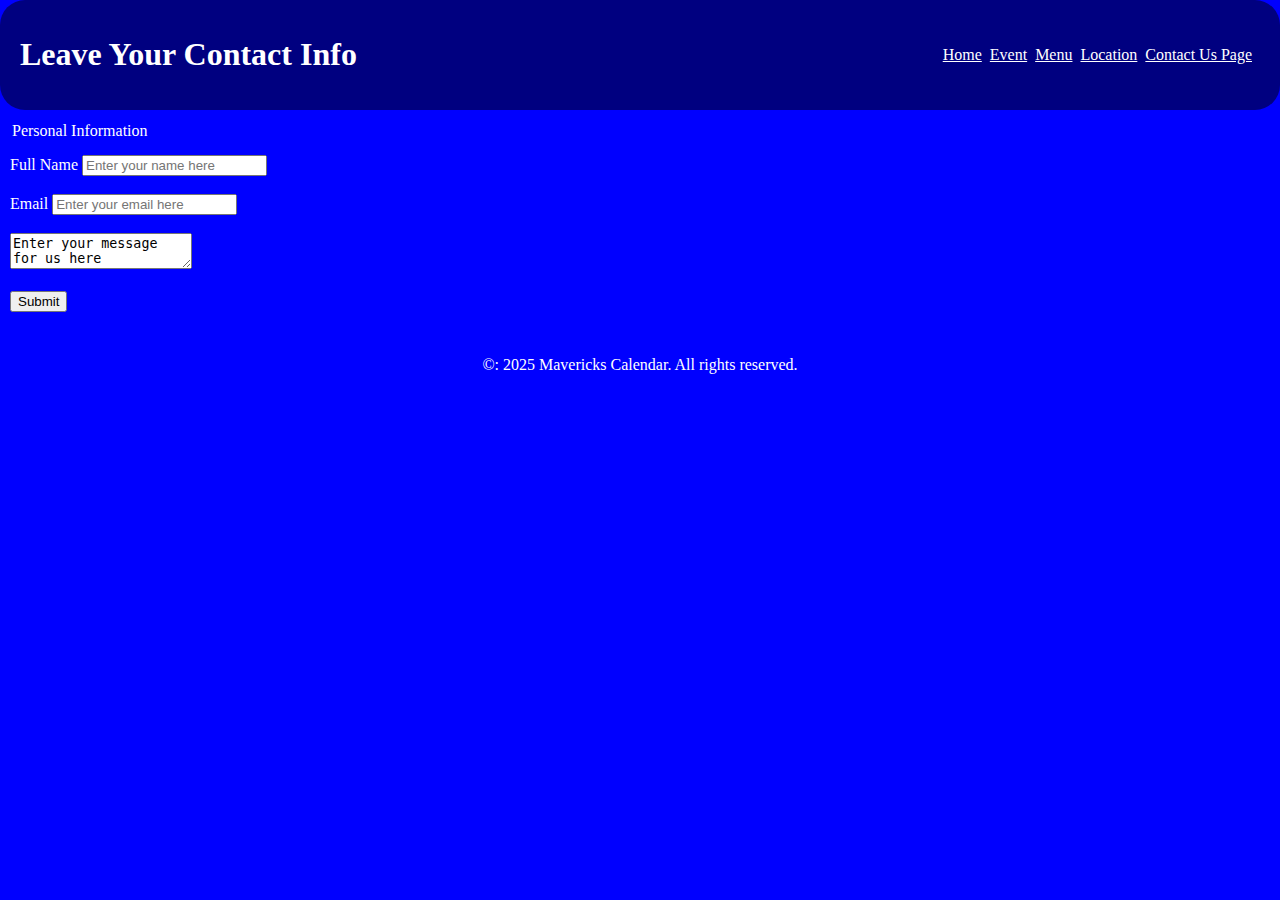
<file: contact.html>
<!DOCTYPE html>
<html lang="en">

<head>
    <meta charset="UTF-8">
    <meta name="viewport" content="width=device-width, initial-scale=1.0">
    <title>Basketball Event</title>
    <link rel="stylesheet" href="style.css">
</head>

<body>

    <!-- border radius rounds 
     add class to for targeted css
     ctrl direction skips words
     shift direction selects letter 
     ctrl shift direction selects text one word at a time
     alt up/down moves code up and down 
     alt shift f auto formats the entire sheet 
     shift tab backwards indents  -->

     <header class="site_header">

        <h1 class="header">Leave Your Contact Info</h1>

        <nav>
            <ul id="master_nav">
                <li><a href="index.html">Home</a></li>
                <li><a href="calendar.html">Event</a></li>
                <li><a href="menu.html">Menu</a></li>
                <li><a href="location.html">Location</a></li>
                <li><a href="contact.html">Contact Us Page</a></li>
            </ul>
        </nav>

    </header>

</html>

<header>
    <a href="contact.html"></a>
</header>
<form class="contact_info">
    <legend>Personal Information</legend>
    <label for="name">Full Name</label>
    <input type="name" name="name" id="name" placeholder="Enter your name here">
    <br><br>
    <label for="user-email">Email</label>
    <input type="user-email" id="user-email" name="user-email" placeholder="Enter your email here" required>
    <br><br>
    <textarea name="message" id="message">Enter your message for us here</textarea>
    <br><br>
    <input type="submit" value="Submit">
    <br><br>
</form>

<footer class="site_footer">
    <p>&copy: 2025 Mavericks Calendar. All rights reserved.</p>
</footer>

</body>

</html>
</file>
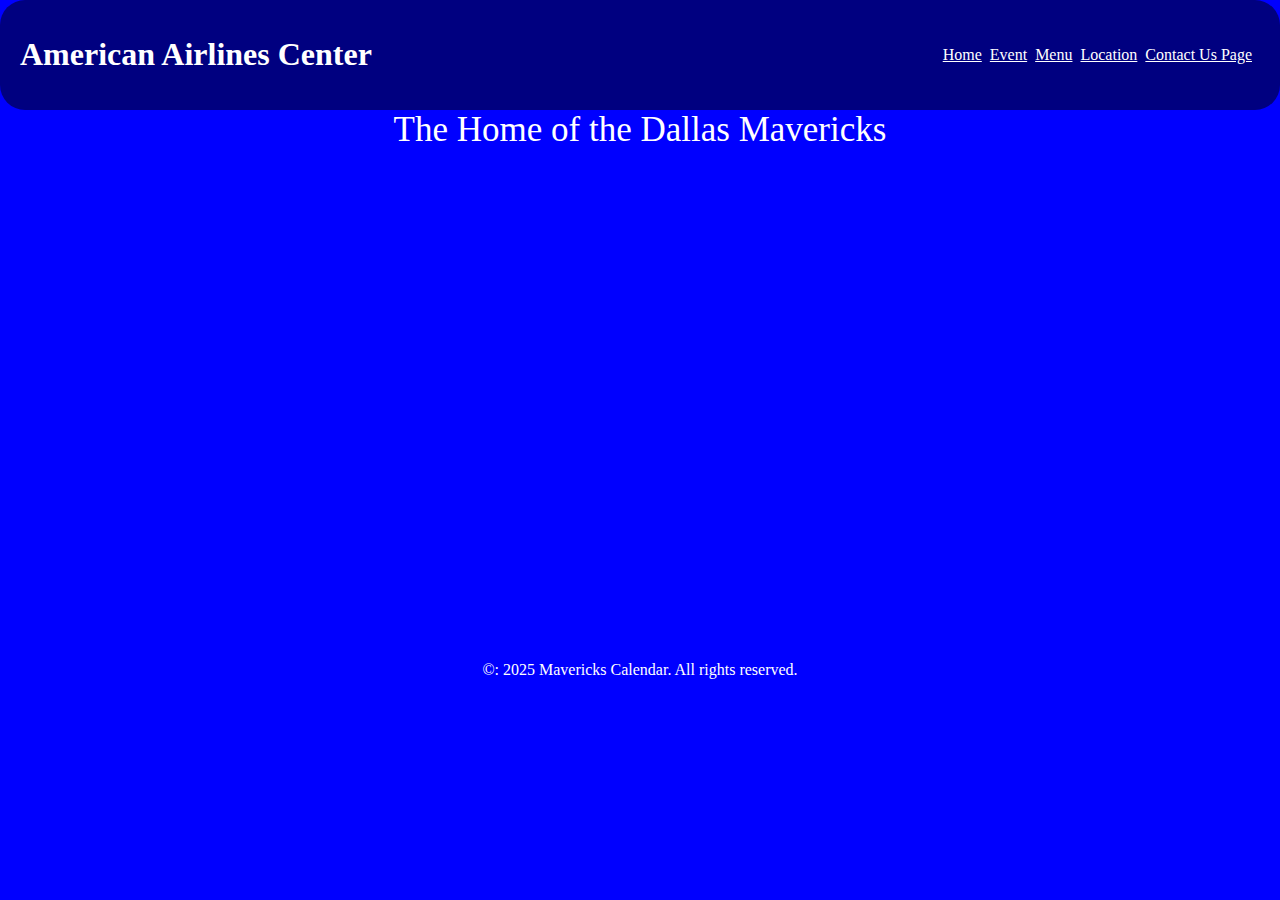
<file: location.html>
<!DOCTYPE html>
<html lang="en">
<head>
    <meta charset="UTF-8">
    <meta name="viewport" content="width=device-width, initial-scale=1.0">
    <title>Basketball Event</title>
    <link rel="stylesheet" href="style.css">
</head>

<body>

    <header class="site_header">

        <h1 class="header">American Airlines Center</h1>

        <nav>
            <ul id="master_nav">
                <li><a href="index.html">Home</a></li>
                <li><a href="calendar.html">Event</a></li>
                <li><a href="menu.html">Menu</a></li>
                <li><a href="location.html">Location</a></li>
                <li><a href="contact.html">Contact Us Page</a></li>
            </ul>
        </nav>

    </header>

    <main id="location_main">

        <p id="location_p">The Home of the Dallas Mavericks</p>
        <div class="container">
            <iframe class="location_site" src="https://www.google.com/maps/embed?pb=!1m18!1m12!1m3!1d3354.0704661682594!2d-96.8102547!3d32.7903908!2m3!1f0!2f0!3f0!3m2!1i1024!2i768!4f13.1!3m3!1m2!1s0x864e992f5ccee5af%3A0x21611d4f28860fa3!2sAmerican%20Airlines%20Center!5e0!3m2!1sen!2sus!4v1741207599199!5m2!1sen!2sus" style="border:0;" allowfullscreen="" loading="lazy" referrerpolicy="no-referrer-when-downgrade"></iframe>
        </div>

    </main>

    <footer class="site_footer">
        <p>&copy: 2025 Mavericks Calendar. All rights reserved.</p>
    </footer>

</body>
</html>
</file>
<file: style.css>
.information{
    color: white;
    text-align: center;
    margin: 20px;
    font-size: 20px;
}
body{
    background-color: blue;
    margin: 0;
}
a{
    color: white;
}
nav, #master_nav, li, a{
    text-align: right;
    list-style: none;
    display: flex;
    margin: 2px;
}
.site_header{
    display: flex;
    justify-content: space-between;
    align-items: center;
    padding: 15px 20px;
    border-radius: 25px;
    background: navy;
    
}
footer{
    color: white;
    text-align: center;
    padding: 10px 0;
}
.site_location{
    display: flex;
    justify-content: space-between;
    align-items: center;
    padding: 15px 20px;
    color: white;
}
#location_p{
    color: white;
    text-align: center;
    font-size: 35px;
    margin-top: 0px;
}
.contact_info{
    color: white;
}
.events{
    color: white;
    padding: 0 20px;
}
.games_grid{
    display: flex;
    justify-content: space-between;
    flex-wrap: wrap;
    gap: 2px;
}
.home_page{
    width: 100%;
    align-items: center;
}
.header{
    color: white;
}
/* Calendar.html CSS */
img{
    width: 200px;
}
/* End of Calendar CSS */
/* Location CSS */
iframe{
    width: 600px;
    height: 450px;
}
.container{
    display: flex;
    justify-content: center;
}
@media screen and (max-width: 600px) {
    iframe{
        width: 300px;
        height: 250;
    }
}
/* Location CSS End */
/* Contact CSS */
form{
    margin: 0 10px;
}
legend{
    margin: 10px 0 15px;
}
/* Contact CSS End */
/* Event CSS  */
#about{
    color: white;
}
.menu_p{
    text-align: center;
    font-size: 25px;
}
</file>
